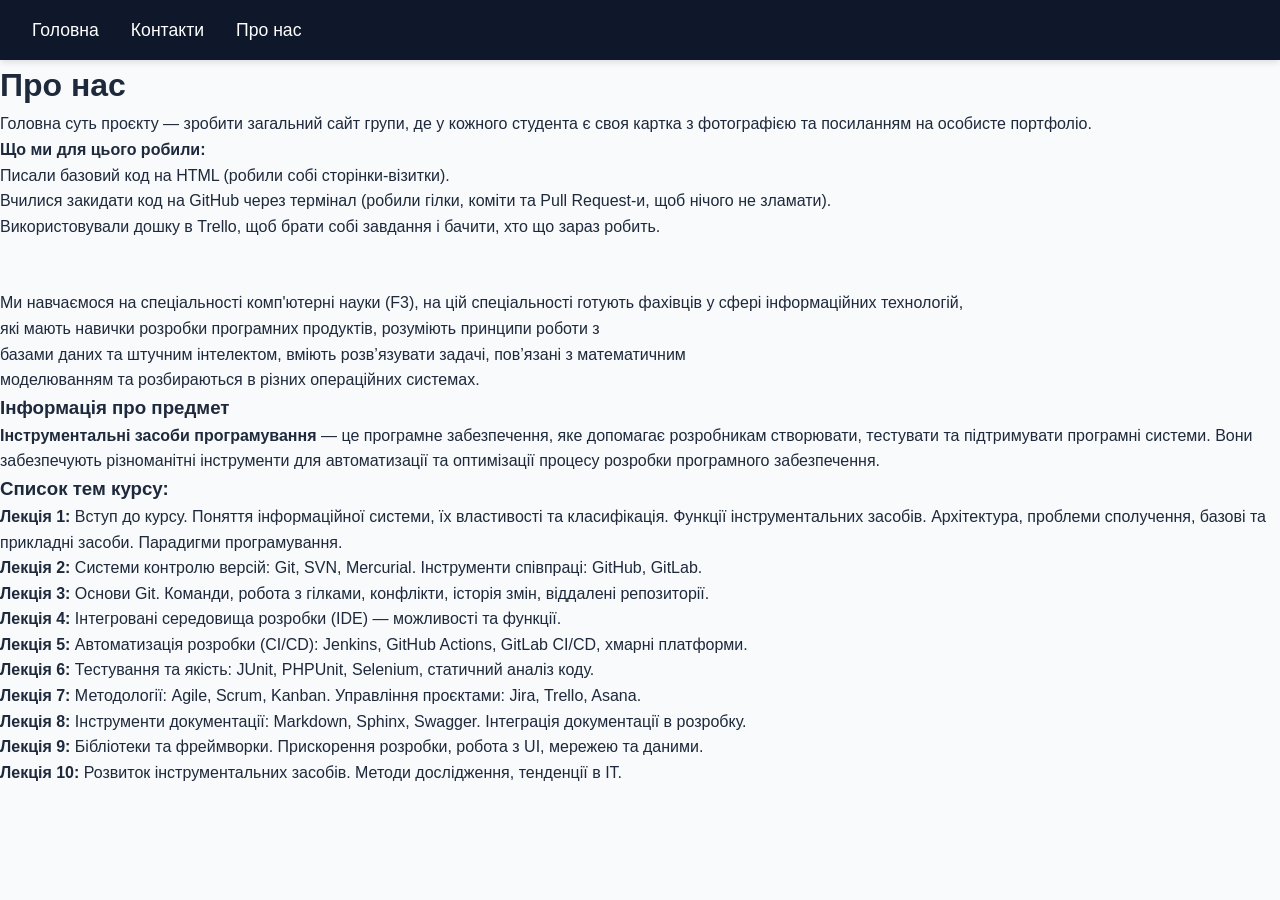
<file: aboutus.html>
<!DOCTYPE html>         
<html lang="uk">
    <head>
       <meta charset="UTF-8">
       <title>Портфоліо 2026 ІнЗП</title> 
       <link rel="stylesheet" href="css/styles.css">
    </head>
    <body>
        <div class="topbar">
            <ul>
                <li>
                    <a href="index.html">Головна</a>
                </li>
                <li>
                    <a href="contacts.html">Контакти</a>
                </li>
                <li>
                    <a href="aboutus.html">Про нас</a>
                </li>
            </ul>
        </div>
        
        <h1>Про нас</h1>
        <p>Головна суть проєкту — зробити загальний сайт групи, де у кожного студента є своя картка з фотографією та посиланням на особисте портфоліо.</p>

        <p><b>Що ми для цього робили: </b></p>
        <ul>
            <li>Писали базовий код на HTML (робили собі сторінки-візитки).</li>
            <li>Вчилися закидати код на GitHub через термінал (робили гілки, коміти та Pull Request-и, щоб нічого не зламати).</li>
            <li>Використовували дошку в Trello, щоб брати собі завдання і бачити, хто що зараз робить.</li> 
        </ul>      
        
        <p><br><br> 
        Ми навчаємося на спеціальності комп'ютерні науки (F3), на цій спеціальності готують фахівців у сфері інформаційних технологій,<br> 
        які мають навички  розробки програмних продуктів, розуміють принципи роботи з <br> 
        базами даних та штучним інтелектом, вміють розв’язувати задачі, пов’язані з математичним <br> 
        моделюванням та розбираються в різних операційних системах.</p>
        <h3>Інформація про предмет</h3>
                <p><strong>Інструментальні засоби програмування</strong> — це програмне забезпечення, яке допомагає розробникам створювати, тестувати та підтримувати програмні системи. Вони забезпечують різноманітні інструменти для автоматизації та оптимізації процесу розробки програмного забезпечення.</p>

                <h3>Список тем курсу:</h3>
                <ul>
                    <li><strong>Лекція 1:</strong> Вступ до курсу. Поняття інформаційної системи, їх властивості та класифікація. Функції інструментальних засобів. Архітектура, проблеми сполучення, базові та прикладні засоби. Парадигми програмування.</li>
                    <li><strong>Лекція 2:</strong> Системи контролю версій: Git, SVN, Mercurial. Інструменти співпраці: GitHub, GitLab.</li>
                    <li><strong>Лекція 3:</strong> Основи Git. Команди, робота з гілками, конфлікти, історія змін, віддалені репозиторії.</li>
                    <li><strong>Лекція 4:</strong> Інтегровані середовища розробки (IDE) — можливості та функції.</li>
                    <li><strong>Лекція 5:</strong> Автоматизація розробки (CI/CD): Jenkins, GitHub Actions, GitLab CI/CD, хмарні платформи.</li>
                    <li><strong>Лекція 6:</strong> Тестування та якість: JUnit, PHPUnit, Selenium, статичний аналіз коду.</li>
                    <li><strong>Лекція 7:</strong> Методології: Agile, Scrum, Kanban. Управління проєктами: Jira, Trello, Asana.</li>
                    <li><strong>Лекція 8:</strong> Інструменти документації: Markdown, Sphinx, Swagger. Інтеграція документації в розробку.</li>
                    <li><strong>Лекція 9:</strong> Бібліотеки та фреймворки. Прискорення розробки, робота з UI, мережею та даними.</li>
                    <li><strong>Лекція 10:</strong> Розвиток інструментальних засобів. Методи дослідження, тенденції в ІТ.</li>
                </ul>
    </body>
</html>
</file>
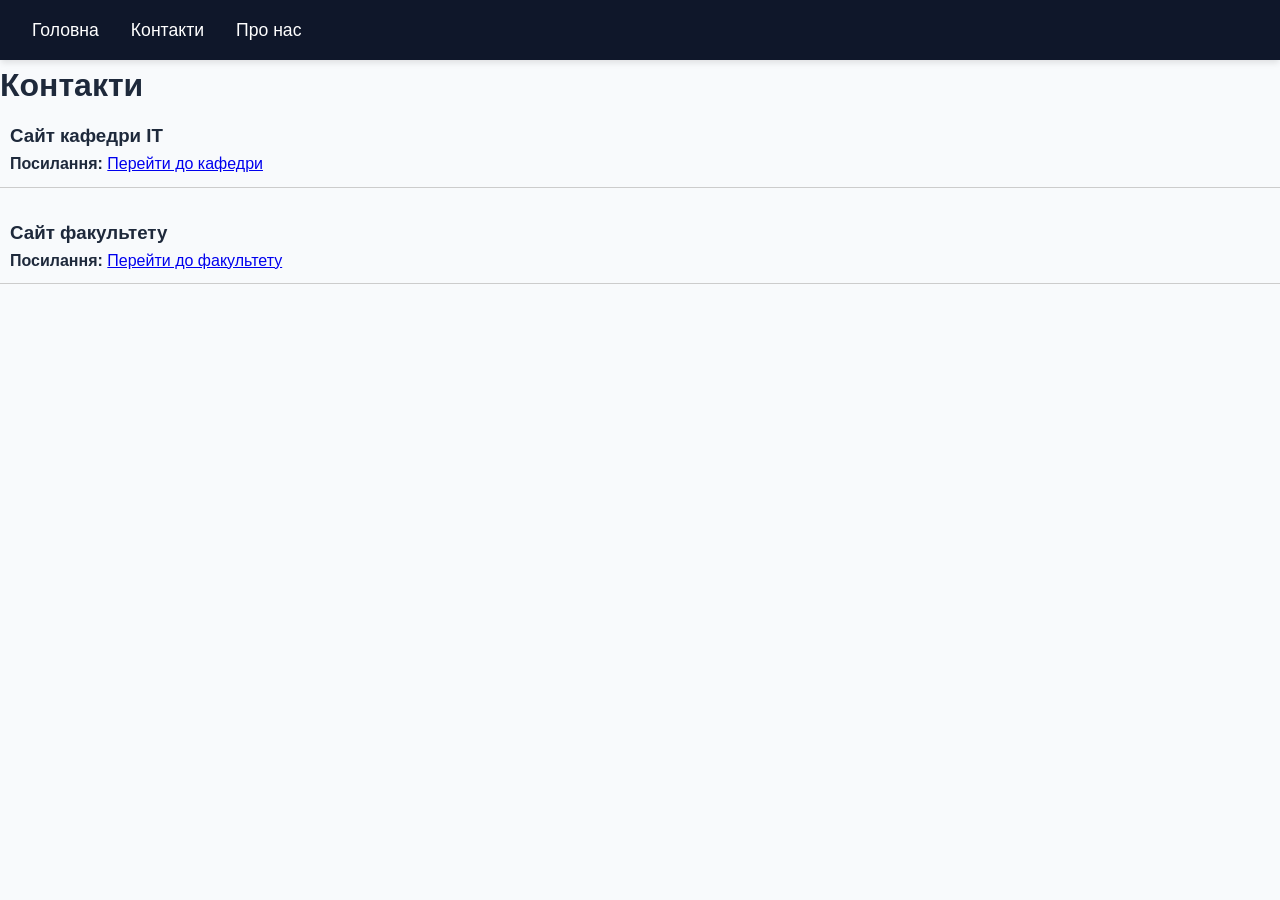
<file: contacts.html>
<!DOCTYPE html>         
<html lang="uk">
    <head>
       <meta charset="UTF-8">
       <title>Портфоліо 2026 ІнЗП</title> 
       <link rel="stylesheet" href="css/styles.css">
    </head>
    <body>
        <div class="topbar">
            <ul>
                <li>
                    <a href="index.html">
                        Головна
                    </a>
                </li>
                <li>
                    <a href="contacts.html">
                        Контакти
                    </a>
                </li>
                <li>
                    <a href="aboutus.html">
                        Про нас
                    </a>
                </li>
            </ul>
        </div>

        <h1>Контакти</h1>
<div class="contacts-container">
    <div class="contact-card" style="margin-bottom: 20px; padding: 10px; border-bottom: 1px solid #ccc;">
        <h3>Сайт кафедри ІТ</h3>
        <p><strong>Посилання:</strong> <a href="https://org2.knuba.edu.ua/course/index.php?categoryid=103">Перейти до кафедри</a></p>
    </div>

    <div class="contact-card" style="margin-bottom: 20px; padding: 10px; border-bottom: 1px solid #ccc;">
        <h3>Сайт факультету</h3>
        <p><strong>Посилання:</strong> <a href="https://org2.knuba.edu.ua/course/index.php?categoryid=3">Перейти до факультету</a></p>
    </div>
</div>
</div>
    </body>
</html>
</file>
<file: css/styles.css>
:root {
    --primary: #2563eb;
    --primary-hover: #1d4ed8;
    --dark: #0f172a;
    --bg-light: #f8fafc;
    --text-main: #1e293b;
    --text-muted: #64748b;
    --white: #ffffff;
}

* {
    box-sizing: border-box;
    margin: 0;
    padding: 0;
}

html, body {
    width: 100%;
    overflow-x: hidden;
}

body {
    min-height: 100vh;
    display: flex;
    flex-direction: column;
    font-family: 'Inter', sans-serif;
    background-color: var(--bg-light);
    color: var(--text-main);
    line-height: 1.6;
}

.topbar {
    background-color: var(--dark);
    color: var(--white);
    padding: 1rem 2rem;
    position: sticky;
    top: 0;
    z-index: 1000;
    box-shadow: 0 4px 6px -1px rgba(0, 0, 0, 0.1);
}

.nav-content {
    max-width: 1200px;
    margin: 0 auto;
    display: flex;
    justify-content: space-between;
    align-items: center;
}

.logo {
    font-size: 1.5rem;
    font-weight: 700;
    letter-spacing: -0.5px;
}

.logo span {
    color: var(--primary);
}

.topbar ul {
    list-style: none;
    display: flex;
    gap: 2rem;
}

.topbar ul li a {
    color: var(--white);
    text-decoration: none;
    font-weight: 500;
    font-size: 1.1rem;
    transition: color 0.3s;
}

.topbar ul li a:hover {
    color: var(--primary);
}

.hero {
    text-align: center;
    padding: 4rem 1rem;
}

.hero h1 {
    font-size: 2.5rem;
    color: var(--dark);
    margin-bottom: 1rem;
}

.hero p {
    color: var(--text-muted);
    max-width: 600px;
    margin: 0 auto;
}

.portfolio-container {
    flex: 1;
    width: 100%;
    max-width: 1200px;
    margin: 0 auto;
    padding-bottom: 5rem;
}

.students-grid {
    display: flex;
    flex-wrap: wrap;
    justify-content: center;
    align-items: stretch;
    gap: 2rem;
    padding: 0 1rem;
}

.student {
    background: var(--white);
    border-radius: 20px;
    padding: 2rem 1.5rem;
    width: 260px;
    text-align: center;
    border: 1px solid #e2e8f0;
    transition: all 0.4s cubic-bezier(0.175, 0.885, 0.32, 1.275);
    display: flex;
    flex-direction: column;
    justify-content: flex-start;
}

.student:hover {
    transform: translateY(-12px);
    box-shadow: 0 20px 25px -5px rgba(0, 0, 0, 0.1);
    border-color: var(--primary);
}

.img-container {
    width: 160px;
    height: 160px;
    margin: 0 auto 1.5rem;
    border-radius: 50%;
    overflow: hidden;
    border: 4px solid var(--bg-light);
    transition: border-color 0.3s;
}

.student:hover .img-container {
    border-color: var(--primary);
}

.student img {
    width: 100% !important;
    height: 100% !important;
    object-fit: cover;
}

.student p {
    font-weight: 700;
    font-size: 1.1rem;
    color: var(--dark);
    margin-top: 0.5rem;
}

.student a {
    text-decoration: none;
}

footer {
    background: var(--dark);
    color: #94a3b8;
    padding: 2.5rem 1rem;
    margin-top: auto;
}

.footer-content {
    max-width: 1200px;
    margin: 0 auto;
    display: flex;
    justify-content: space-between;
    align-items: center;
}

footer a {
    color: var(--primary);
    text-decoration: none;
    font-weight: 600;
}

footer a:hover {
    color: var(--white);
}

@media (max-width: 768px) {
    .nav-content {
        flex-direction: column;
        gap: 1rem;
    }
    .footer-content {
        flex-direction: column;
        gap: 1rem;
        text-align: center;
    }
}
</file>
